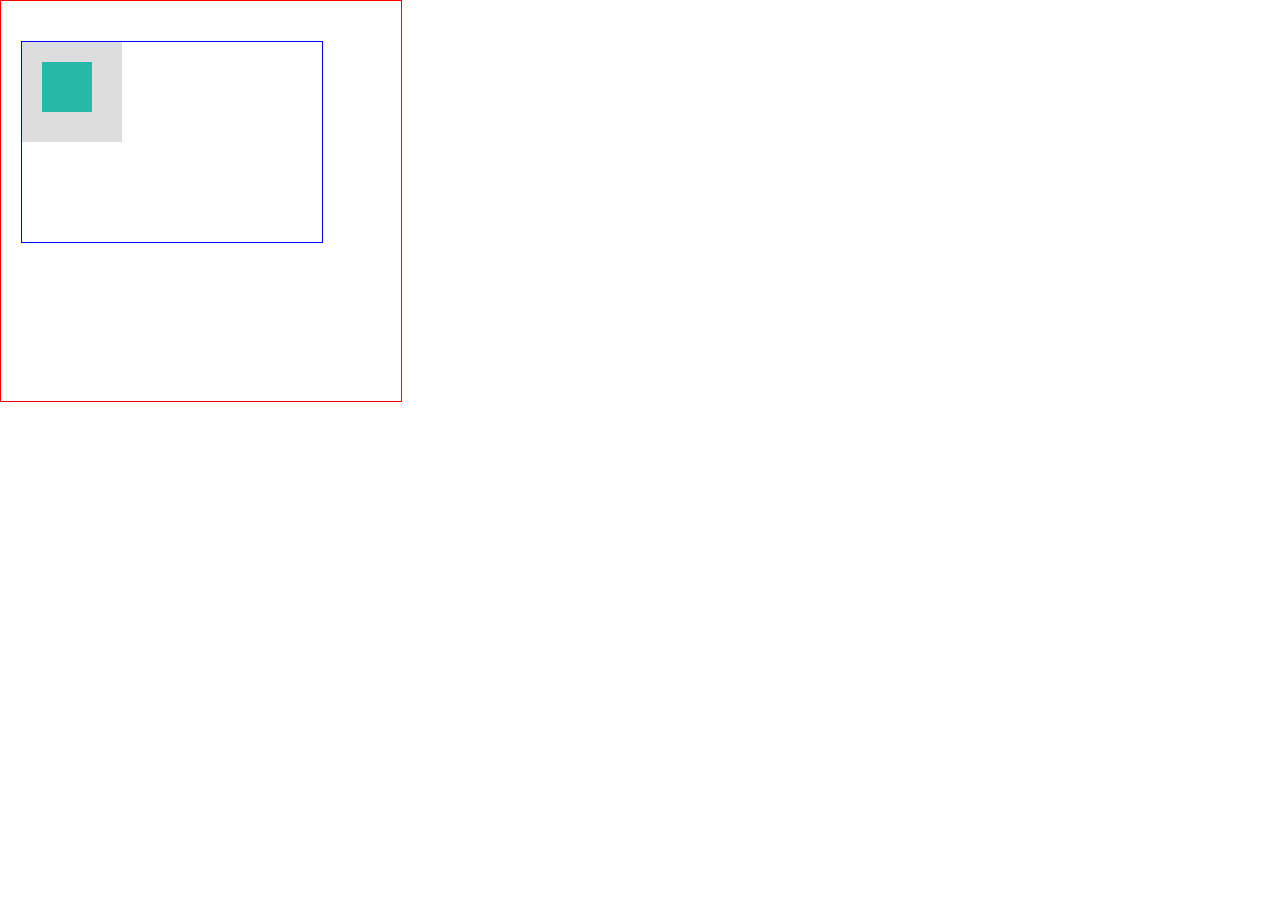
<file: test.html>
<!DOCTYPE html>
<html lang="en">
<head>
    <meta charset="UTF-8">
    <title>Title</title>
    <style>
        *{margin:0;padding:0;}
        .box{height:400px;width:400px;border:1px solid red;position: relative;}
        .box01{width:300px;height:200px;border:1px solid blue;position:absolute;left:20px;top:40px;}
        .box02{height:100px;width:100px;background: #ddd;}
        .box03{width:50px;height:50px;background: #26b9a9;position: absolute;left:20px;top:20px;}
    </style>
</head>
<body>
<div class="box">
    <div class="box01">
        <div class="box02"></div>
        <div class="box03"></div>
    </div>
</div>
</body>
</html>
</file>
